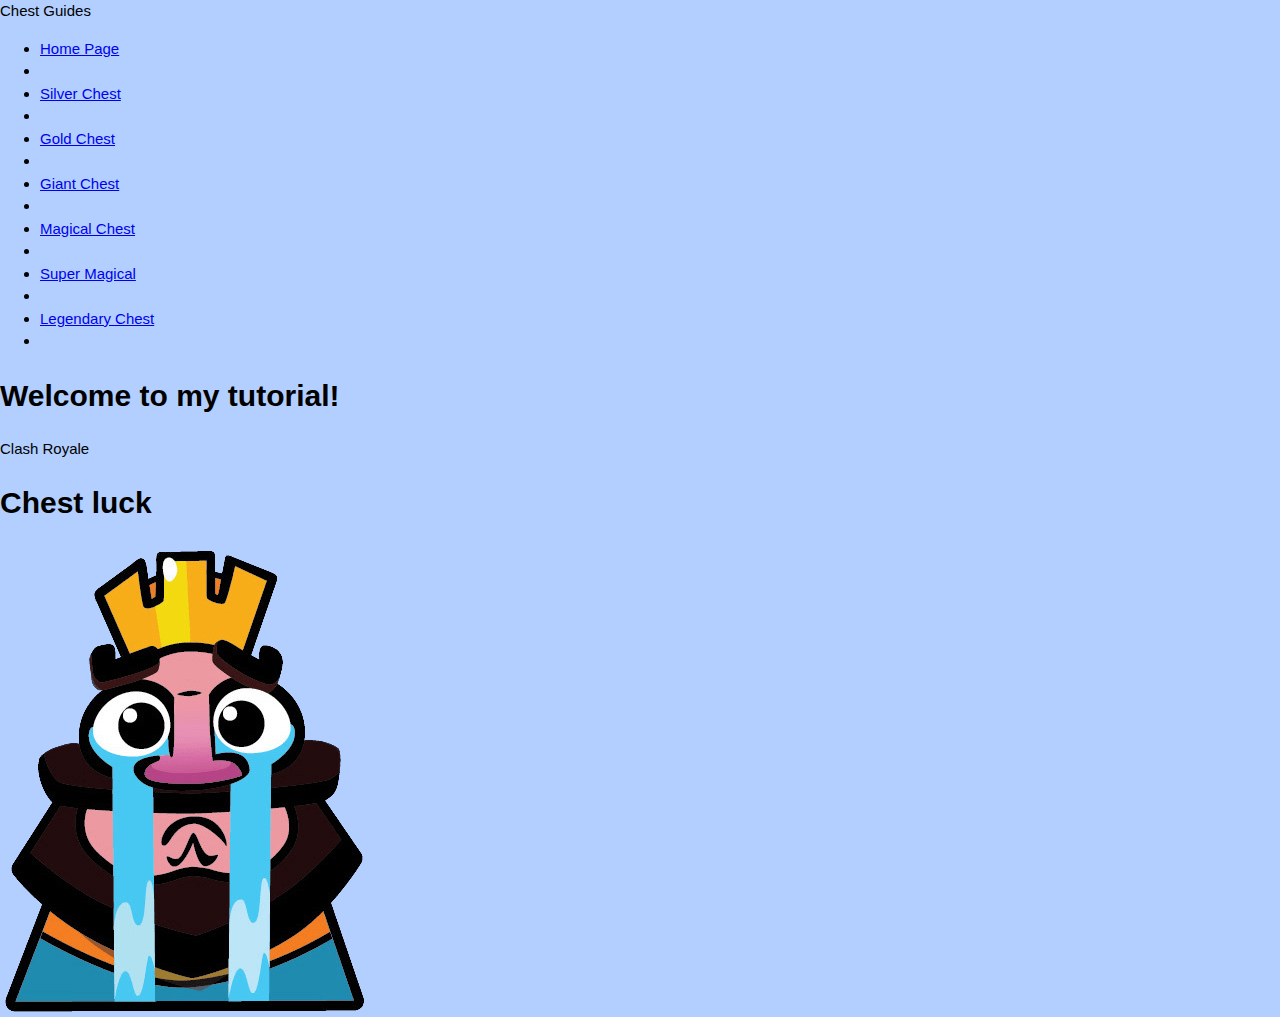
<file: index.html>
<html>
	<head>
		<title>Guide for the best Clash Royale chest luck</title>
		<link rel="stylesheet" href="style.css" type="text/css" />
	</head>                                                                                                                                                                                                                                                                                                                                                                                                                                                                                                                                                                                                                                      
	<body>
		<header>
			<div class="container"
			<div id="branding">
				<hi>Chest Guides </hi>
			</div>
			<nav>
				<ul>
					<li><a href="index.html">Home Page</a><li>
					<li><a href="Silver Chest.html">Silver Chest</a><li>
					<li><a href="Gold Chest.html">Gold Chest</a><li>
					<li><a href="Giant Chest.html">Giant Chest</a><li>
					<li><a href="Magical Chest.html">Magical Chest</a><li>
					<li><a href="Super Magical Chest.html">Super Magical</a><li>
					<li><a href="Legendary Chest.html">Legendary Chest</a><li>
				</ul>
			</nav>
		</div>
		</header>
	
		<section id="showcase">
			<div class="container">
				<h1>Welcome to my tutorial! </h1>
				<p>Clash Royale</p>
			</div>
		</section>
		
		<section id="showcase">
			<div class="container">
				<h1>Chest luck</h1>
			<img src="./images/emote_cry.png">
			</div>
		</section>
		
	</body>
</html>
</file>
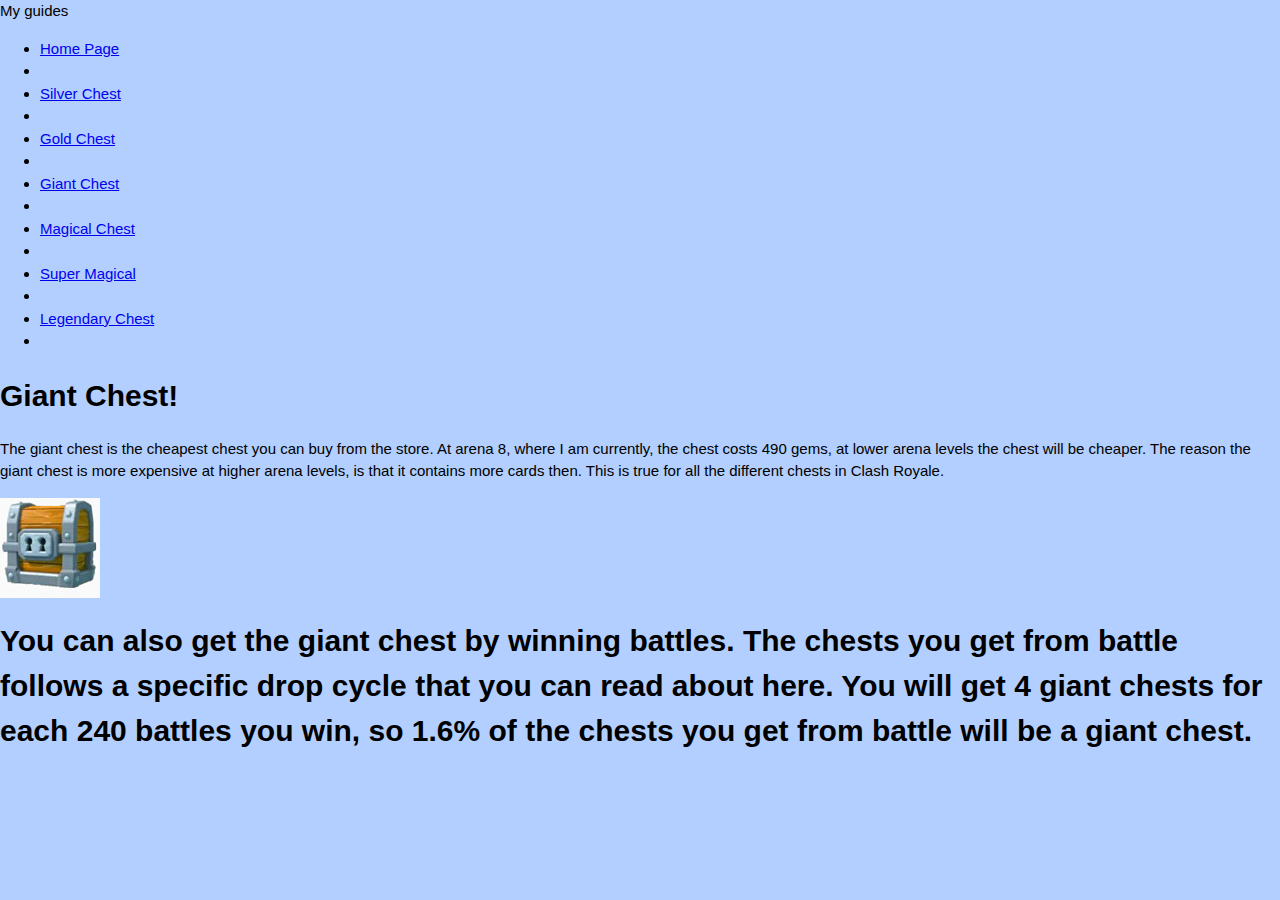
<file: Giant Chest.html>
<html>
	<head>
		<title>Guide for the best Clash Royale chest luck</title>
		<link rel="stylesheet" href="style.css" type="text/css" />
	</head>                                                                                                                                                                                                                                                                                                                                                                                                                                                                                                                                                                                                                                      
	<body>
		<header>
			<div class="container"
			<div id="branding">
				<hi>My guides</hi>
			</div>
			<nav>
				<ul>
					<li><a href="index.html">Home Page</a><li>
					<li><a href="Silver Chest.html">Silver Chest</a><li>
					<li><a href="Gold Chest.html">Gold Chest</a><li>
					<li><a href="Giant Chest.html">Giant Chest</a><li>
					<li><a href="Magical Chest.html">Magical Chest</a><li>
					<li><a href="Super Magical Chest.html">Super Magical</a><li>
					<li><a href="Legendary Chest.html">Legendary Chest</a><li>
				</ul>
			</nav>
		</div>
		</header>
	
		<section id="showcase">
			<div class="container">
				<h1>Giant Chest! </h1>
				<p>The giant chest is the cheapest chest you can buy from the store. At arena 8, where I am currently, the chest costs 490 gems, at lower arena levels the chest will be cheaper. The reason the giant chest is more expensive at higher arena levels, is that it contains more cards then. This is true for all the different chests in Clash Royale.</p>
				<img src="./images/giant.jpg">
			</div>
		</section>
		
		<section id="showcase">
			<div class="container">
				<h1>You can also get the giant chest by winning battles. The chests you get from battle follows a specific drop cycle that you can read about here. You will get 4 giant chests for each 240 battles you win, so 1.6% of the chests you get from battle will be a giant chest.</h1>
			</div>
		</section>
		
	</body>
</html>
</file>
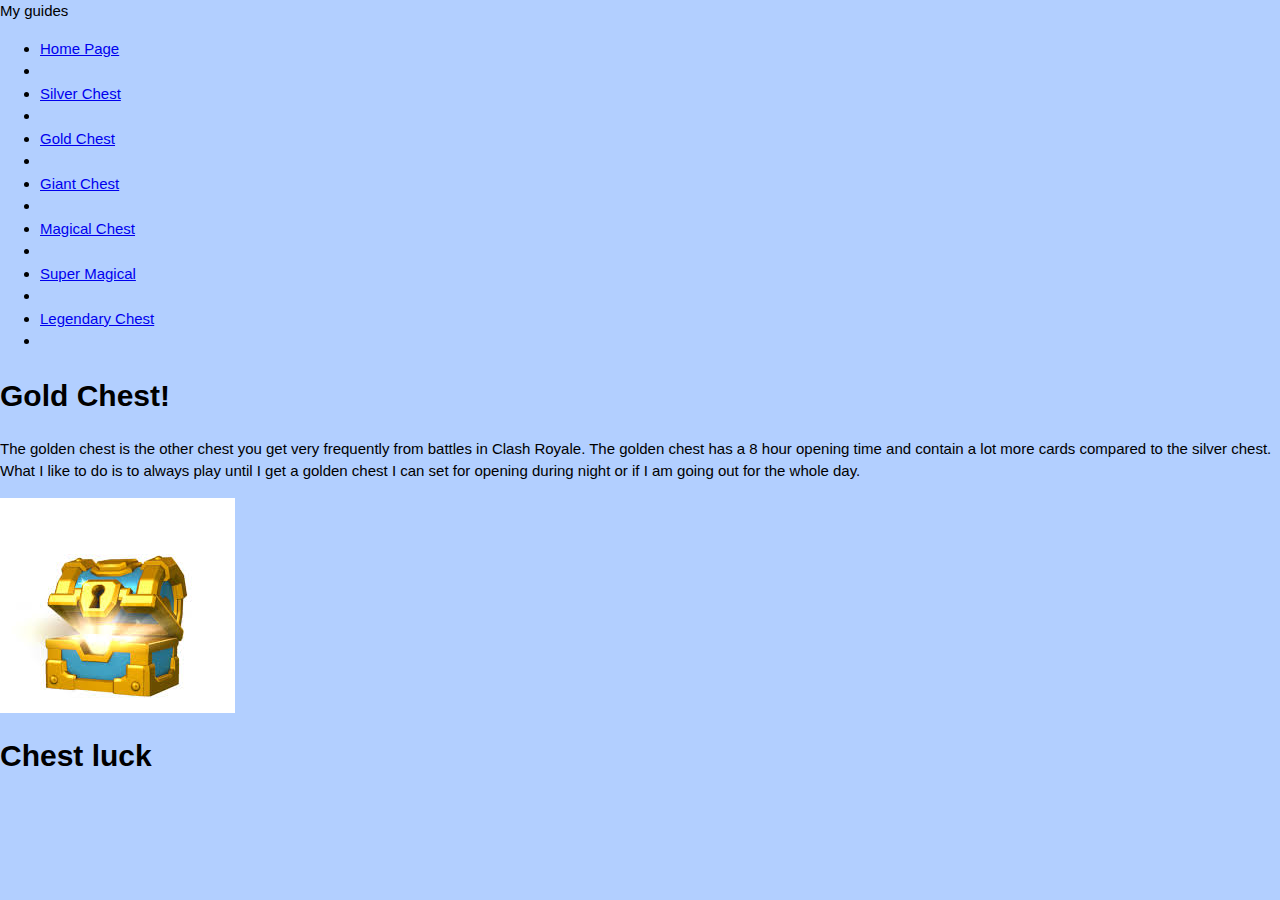
<file: Gold Chest.html>
<html>
	<head>
		<title>Guide for the best Clash Royale chest luck</title>
		<link rel="stylesheet" href="style.css" type="text/css" />
	</head>                                                                                                                                                                                                                                                                                                                                                                                                                                                                                                                                                                                                                                      
	<body>
		<header>
			<div class="container"
			<div id="branding">
				<hi>My guides</hi>
			</div>
			<nav>
				<ul>
					<li><a href="index.html">Home Page</a><li>
					<li><a href="Silver Chest.html">Silver Chest</a><li>
					<li><a href="Gold Chest.html">Gold Chest</a><li>
					<li><a href="Giant Chest.html">Giant Chest</a><li>
					<li><a href="Magical Chest.html">Magical Chest</a><li>
					<li><a href="Super Magical Chest.html">Super Magical</a><li>
					<li><a href="Legendary Chest.html">Legendary Chest</a><li>
				</ul>
			</nav>
		</div>
		</header>
	
		<section id="showcase">
			<div class="container">
				<h1>Gold Chest! </h1>
				<p>The golden chest is the other chest you get very frequently from battles in Clash Royale. The golden chest has a 8 hour opening time and contain a lot more cards compared to the silver chest. What I like to do is to always play until I get a golden chest I can set for opening during night or if I am going out for the whole day.</p>
				<img src="./images/download.jpg">
			</div>
		</section>
		
		<section id="showcase">
			<div class="container">
				<h1>Chest luck</h1>
			</div>
		</section>
		
	</body>
</html>
</file>
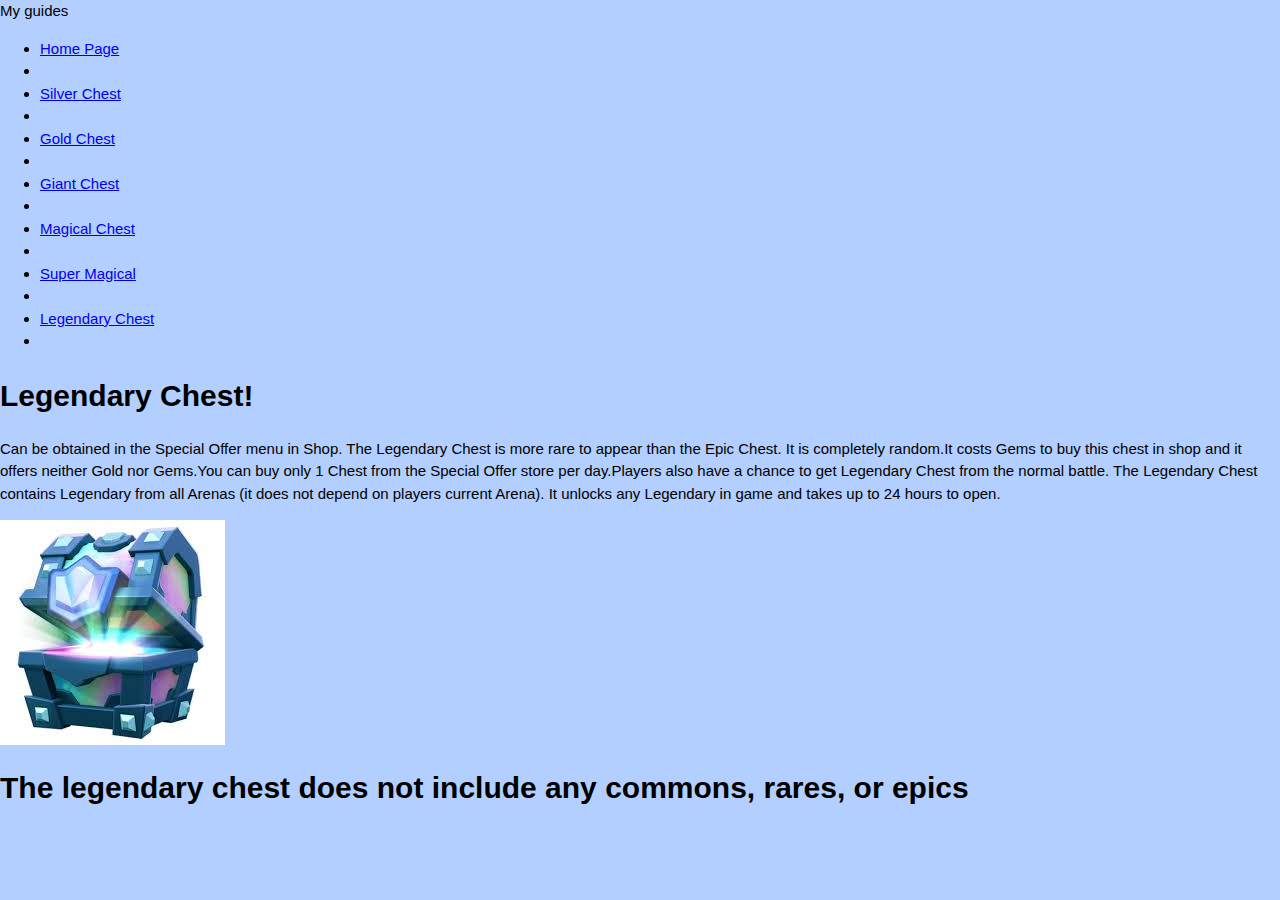
<file: Legendary Chest.html>
<html>
	<head>
		<title>Guide for the best Clash Royale chest luck</title>
		<link rel="stylesheet" href="style.css" type="text/css" />
	</head>                                                                                                                                                                                                                                                                                                                                                                                                                                                                                                                                                                                                                                      
	<body>
		<header>
			<div class="container"
			<div id="branding">
				<hi>My guides</hi>
			</div>
			<nav>
				<ul>
					<li><a href="index.html">Home Page</a><li>
					<li><a href="Silver Chest.html">Silver Chest</a><li>
					<li><a href="Gold Chest.html">Gold Chest</a><li>
					<li><a href="Giant Chest.html">Giant Chest</a><li>
					<li><a href="Magical Chest.html">Magical Chest</a><li>
					<li><a href="Super Magical Chest.html">Super Magical</a><li>
					<li><a href="Legendary Chest.html">Legendary Chest</a><li>
				</ul>
			</nav>
		</div>
		</header>
	
		<section id="showcase">
			<div class="container">
				<h1>Legendary Chest! </h1>
				<p>Can be obtained in the Special Offer menu in Shop. The Legendary Chest is more rare to appear than the Epic Chest. It is completely random.It costs Gems to buy this chest in shop and it offers neither Gold nor Gems.You can buy only 1 Chest from the Special Offer store per day.Players also have a chance to get Legendary Chest from the normal battle. The Legendary Chest contains Legendary from all Arenas (it does not depend on players current Arena). It unlocks any Legendary in game and takes up to 24 hours to open.</p>
				<img src="./images/legendary.jpg">
			</div>
		</section>
		
		<section id="showcase">
			<div class="container">
				<h1>The legendary chest does not include any commons, rares, or epics</h1>
			</div>
		</section>
		
	</body>
</html>
</file>
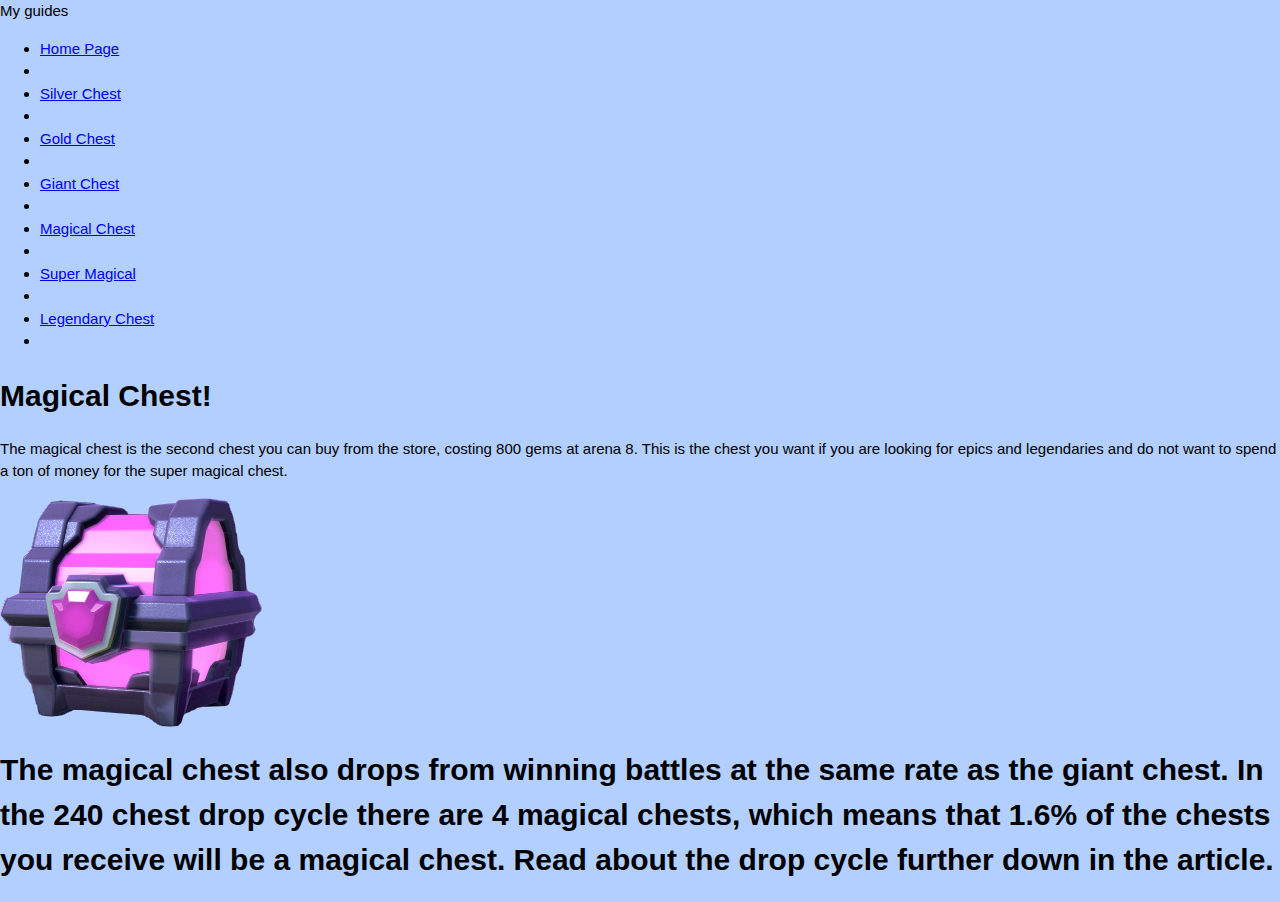
<file: Magical Chest.html>
<html>
	<head>
		<title>Guide for the best Clash Royale chest luck</title>
		<link rel="stylesheet" href="style.css" type="text/css" />
	</head>                                                                                                                                                                                                                                                                                                                                                                                                                                                                                                                                                                                                                                      
	<body>
		<header>
			<div class="container"
			<div id="branding">
				<hi>My guides</hi>
			</div>
			<nav>
				<ul>
					<li><a href="index.html">Home Page</a><li>
					<li><a href="Silver Chest.html">Silver Chest</a><li>
					<li><a href="Gold Chest.html">Gold Chest</a><li>
					<li><a href="Giant Chest.html">Giant Chest</a><li>
					<li><a href="Magical Chest.html">Magical Chest</a><li>
					<li><a href="Super Magical Chest.html">Super Magical</a><li>
					<li><a href="Legendary Chest.html">Legendary Chest</a><li>
				</ul>
			</nav>
		</div>
		</header>
	
		<section id="showcase">
			<div class="container">
				<h1>Magical Chest! </h1>
				<p>The magical chest is the second chest you can buy from the store, costing 800 gems at arena 8. This is the chest you want if you are looking for epics and legendaries and do not want to spend a ton of money for the super magical chest.</p>
				<img src="./images/Magical_Chest.png">
			</div>
		</section>
		
		<section id="showcase">
			<div class="container">
				<h1>The magical chest also drops from winning battles at the same rate as the giant chest. In the 240 chest drop cycle there are 4 magical chests, which means that 1.6% of the chests you receive will be a magical chest. Read about the drop cycle further down in the article.</h1>
			</div>
		</section>
		
	</body>
</html>
</file>
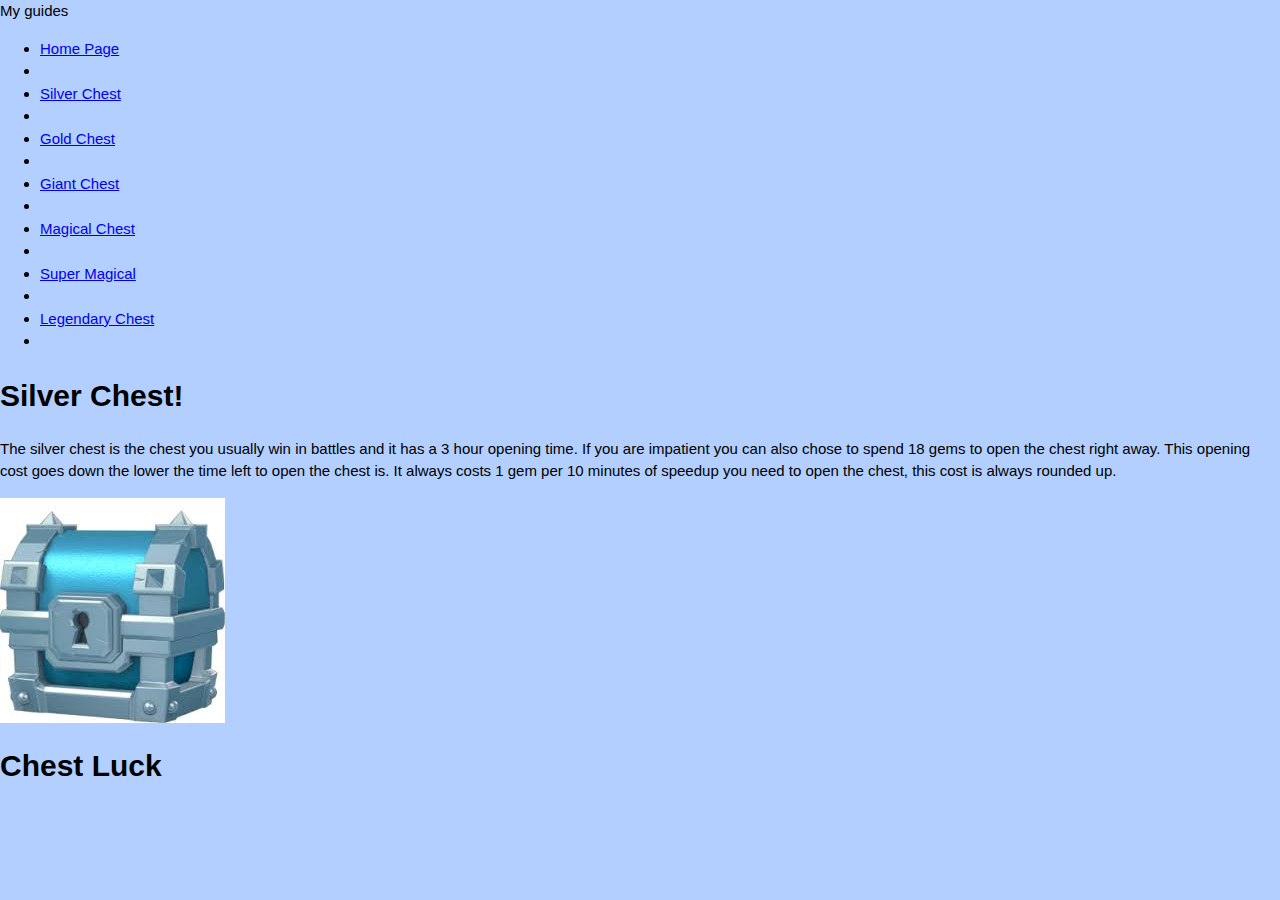
<file: Silver Chest.html>
<html>
	<head>
		<title>Guide for the best Clash Royale chest luck</title>
		<link rel="stylesheet" href="style.css" type="text/css" />
	</head>                                                                                                                                                                                                                                                                                                                                                                                                                                                                                                                                                                                                                                      
	<body>
		<header>
			<div class="container"
			<div id="branding">
				<hi>My guides</hi>
			</div>
			<nav>
				<ul>
					<li><a href="index.html">Home Page</a><li>
					<li><a href="Silver Chest.html">Silver Chest</a><li>
					<li><a href="Gold Chest.html">Gold Chest</a><li>
					<li><a href="Giant Chest.html">Giant Chest</a><li>
					<li><a href="Magical Chest.html">Magical Chest</a><li>
					<li><a href="Super Magical Chest.html">Super Magical</a><li>
					<li><a href="Legendary Chest.html">Legendary Chest</a><li>
				</ul>
			</nav>
		</div>
		</header>
	
		<section id="showcase">
			<div class="container">
				<h1>Silver Chest! </h1>
				<p>The silver chest is the chest you usually win in battles and it has a 3 hour opening time. If you are impatient you can also chose to spend 18 gems to open the chest right away. This opening cost goes down the lower the time left to open the chest is. It always costs 1 gem per 10 minutes of speedup you need to open the chest, this cost is always rounded up.</p>
				<img src="./images/images.jpg">
			</div>
		</section>
		
		<section id="showcase">
			<div class="container">
				<h1>Chest Luck</h1>
			</div>
		</section>
		
	</body>
</html>
</file>
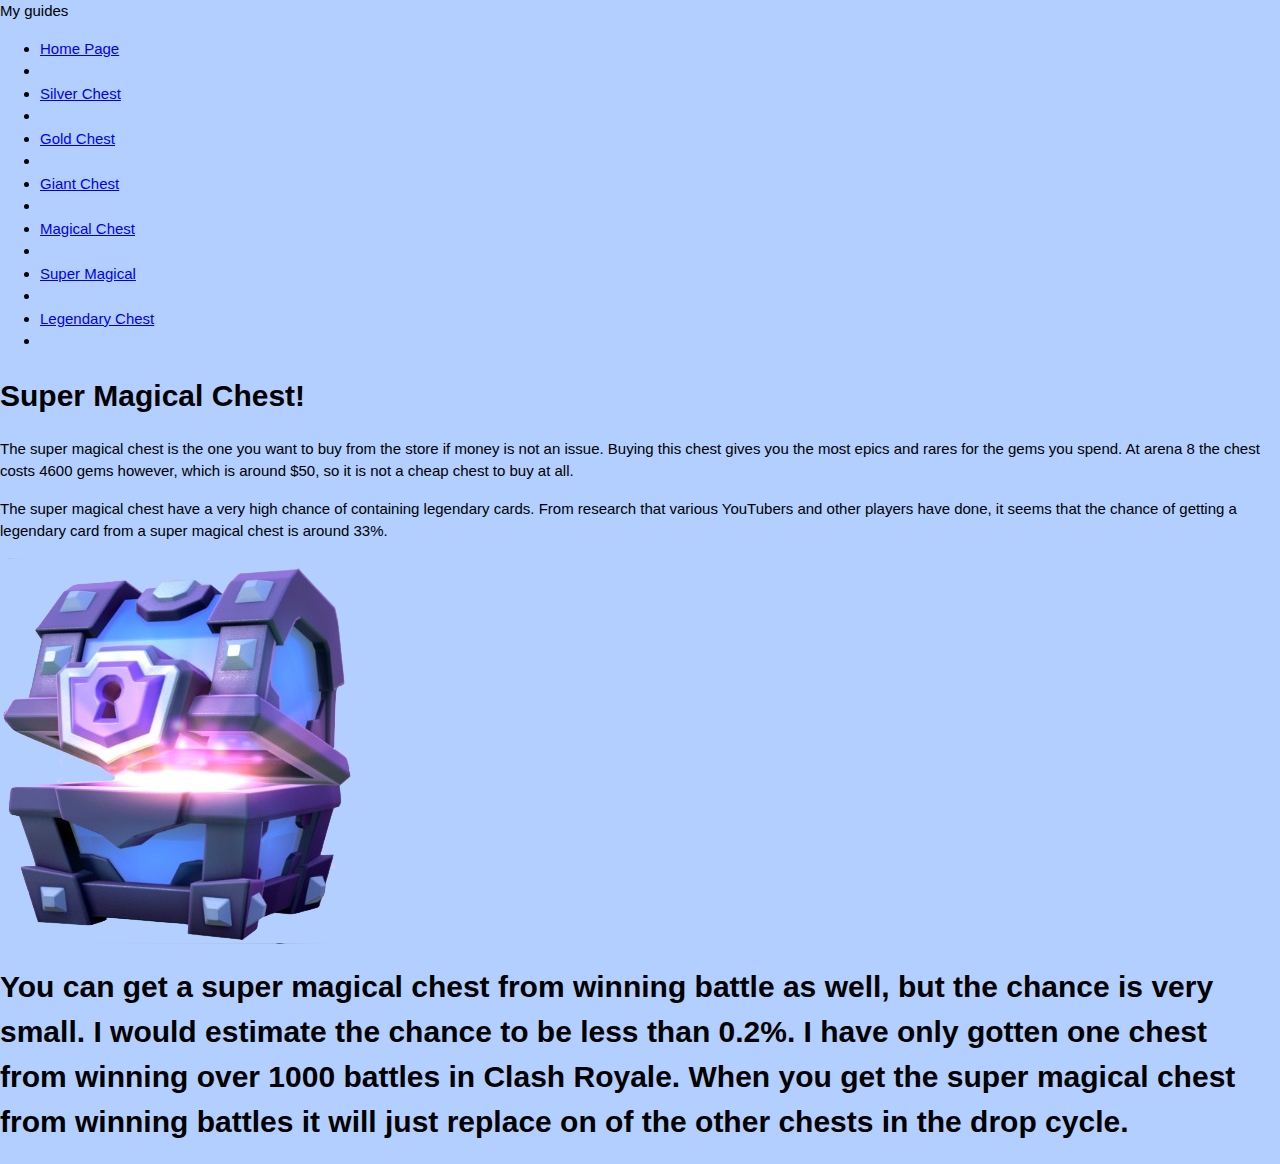
<file: Super Magical Chest.html>
<html>
	<head>
		<title>Guide for the best Clash Royale chest luck</title>
		<link rel="stylesheet" href="style.css" type="text/css" />
	</head>                                                                                                                                                                                                                                                                                                                                                                                                                                                                                                                                                                                                                                      
	<body>
		<header>
			<div class="container"
			<div id="branding">
				<hi>My guides</hi>
			</div>
			<nav>
				<ul>
					<li><a href="index.html">Home Page</a><li>
					<li><a href="Silver Chest.html">Silver Chest</a><li>
					<li><a href="Gold Chest.html">Gold Chest</a><li>
					<li><a href="Giant Chest.html">Giant Chest</a><li>
					<li><a href="Magical Chest.html">Magical Chest</a><li>
					<li><a href="Super Magical Chest.html">Super Magical</a><li>
					<li><a href="Legendary Chest.html">Legendary Chest</a><li>
				</ul>
			</nav>
		</div>
		</header>
	
		<section id="showcase">
			<div class="container">
				<h1>Super Magical Chest! </h1>
				<p>The super magical chest is the one you want to buy from the store if money is not an issue. Buying this chest gives you the most epics and rares for the gems you spend. At arena 8 the chest costs 4600 gems however, which is around $50, so it is not a cheap chest to buy at all.</p>
			</div>
		</section>
		<p>The super magical chest have a very high chance of containing legendary cards. From research that various YouTubers and other players have done, it seems that the chance of getting a legendary card from a super magical chest is around 33%.</p>
		<img src="./images/Magical_super_chest.png">
		<section id="showcase">
			<div class="container">
				<h1>You can get a super magical chest from winning battle as well, but the chance is very small. I would estimate the chance to be less than 0.2%. I have only gotten one chest from winning over 1000 battles in Clash Royale. When you get the super magical chest from winning battles it will just replace on of the other chests in the drop cycle.</h1>
			</div>
		</section>
		
	</body>
</html>
</file>
<file: style.css>
body{
    font: 15px/1.5 Arial, Helvetica, sans-serif;
    padding:0;
    margin:0;
    background-color:#b2cfff;
}
</file>
